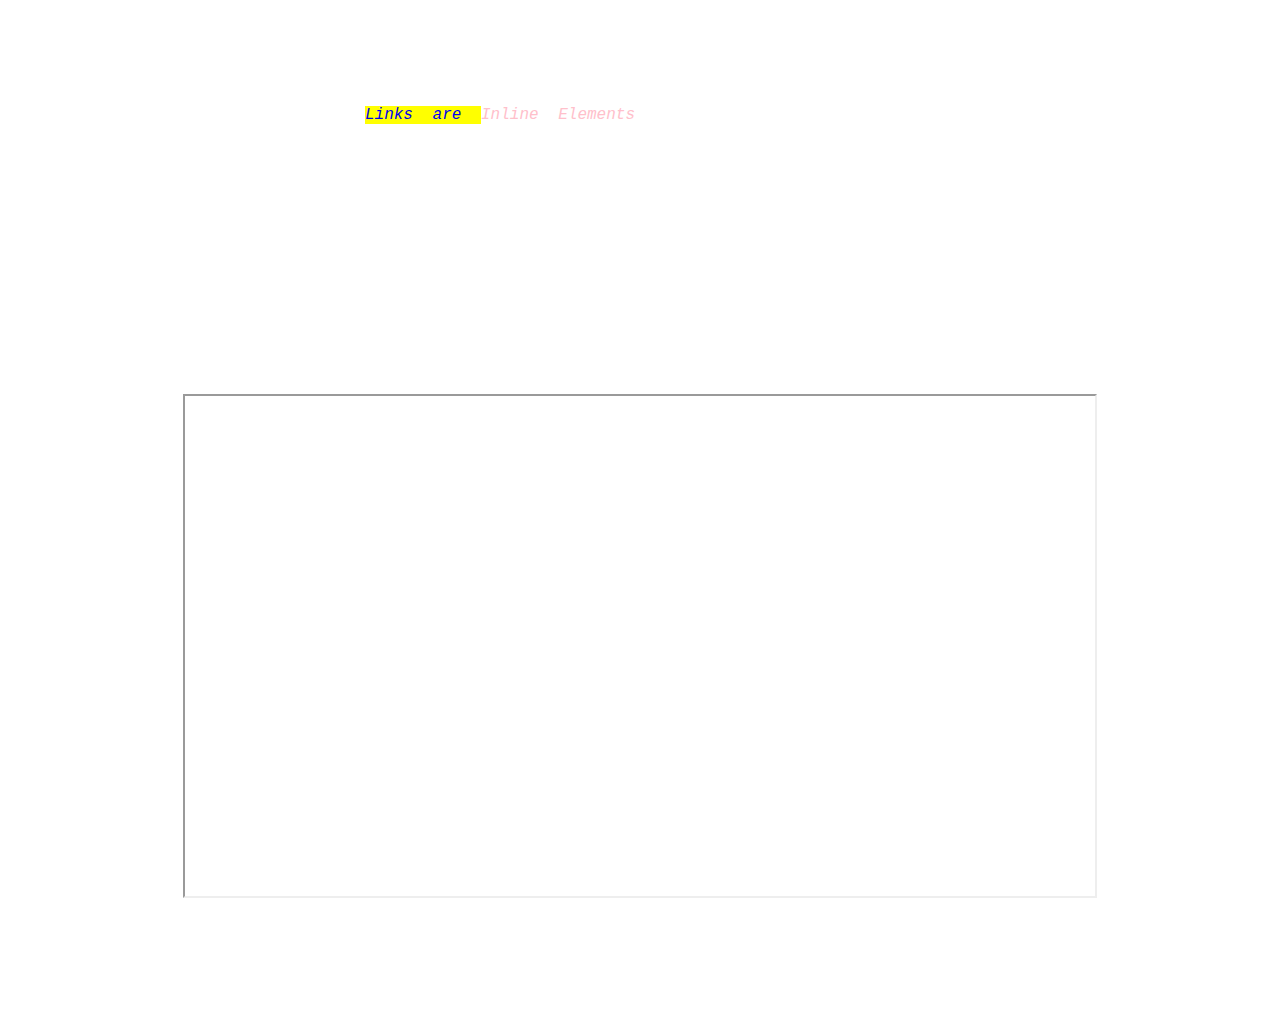
<file: index.html>
<!DOCTYPE html>
<html lang="en">
<head>
    <link rel="icon" type="image/png" href="http://itsaian.tech/img/aian_logo.png">

    <meta charset="UTF-8">
    <meta name="viewport" content="width=\, initial-scale=1.0">
    <title>Main</title>
</head>
<body style="background-image: url(https://cdn.wallpapersafari.com/45/96/4sVxgH.jpg); color: white; background-repeat: no-repeat; background-size: cover; background-attachment: fixed; font-family: 'Courier New', Courier, monospace; font-style: italic; font-weight: 20; text-align: center; text-decoration: dotted; line-height: 1; word-spacing: 10px;">

    </style>
    <h1>Hello world</h1>
    <p> NABAGO TO</p>
    <a href="test.html" style="background-color: yellow; text-decoration: none;">Links are </a>
    <a style="color: pink">Inline Elements</a>
    <a>so they fit side-by-side</a>


    
    
<h1><b>This is a h1 Heading</b></h1>
<h2><b>This is a h2 Heading</b></h2>
<h3><b>This is a h3 Heading</b></h3>
<h4><b>This is a h4 Heading</b></h4>
<h5><b>This is a h5 Heading</b></h5>
<h6><b>This is a h6 Heading</b></h6>

<iframe width="910" height="500" src="https://www.youtube.com/embed/-k8T2FRax7U?si=tYmgCsXPdOg2LIYd" title="YouTube video player" frameborder="2" allow="accelerometer; autoplay; clipboard-write; encrypted-media; gyroscope; picture-in-picture; web-share" referrerpolicy="strict-origin-when-cross-origin" allowfullscreen></iframe>

    <ol id="h6" >
        <li>Hello po</li>
        <li>Hello po</li>
        <li>Hello po</li>
        <li>Hello po</li>
        <li>Hello po</li>
    </ol>
    
    

<p></p>
</body>
</html>
</file>
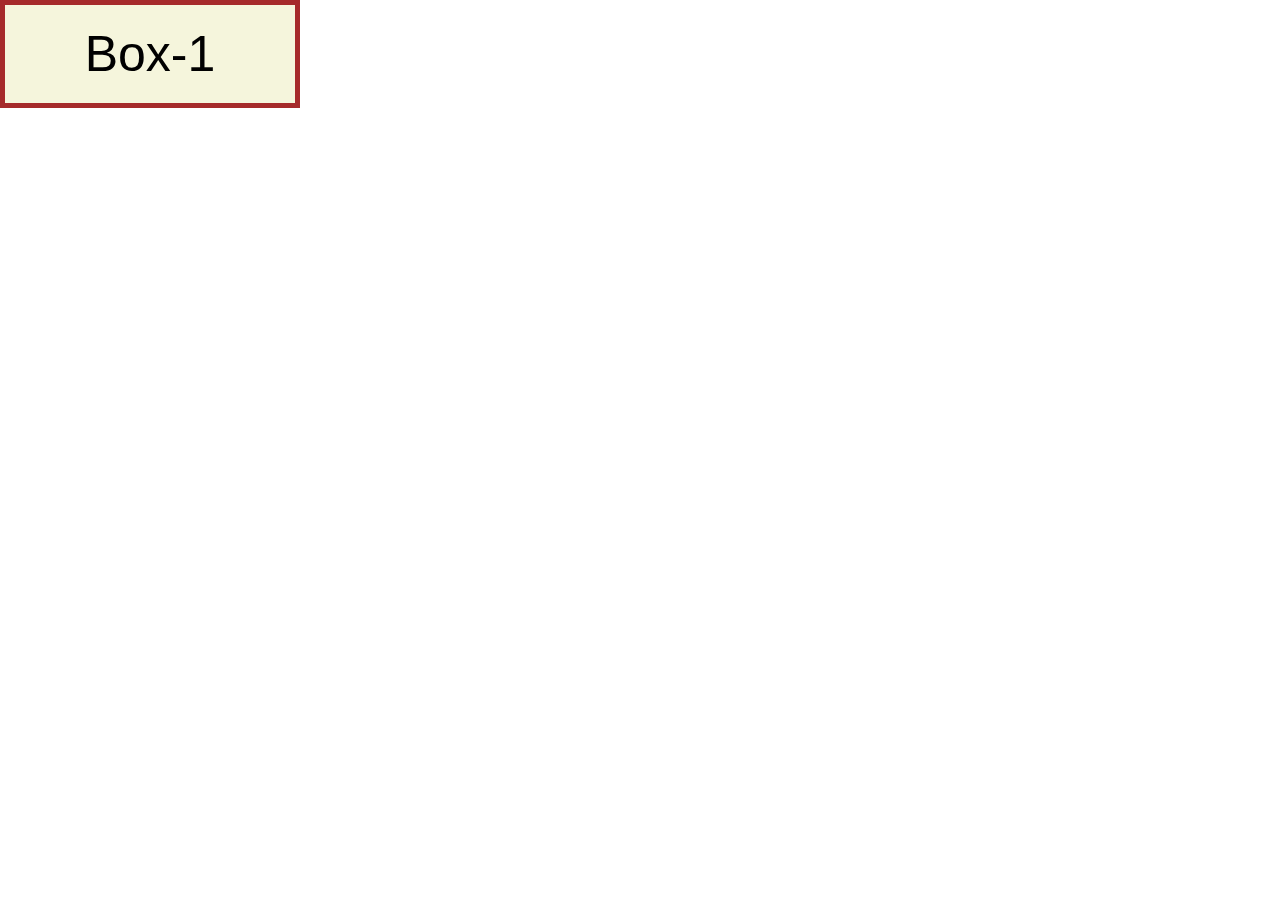
<file: box.html>
<!DOCTYPE html>
<html lang="en">
<head>
    <meta charset="UTF-8">
    <meta name="viewport" content="width=device-width, initial-scale=1.0">
    <title>Document</title>
    <link rel="stylesheet" href="style.css">
</head>
<body>
    <div class="box-1">Box-1</div>
</body>
</html>
</file>
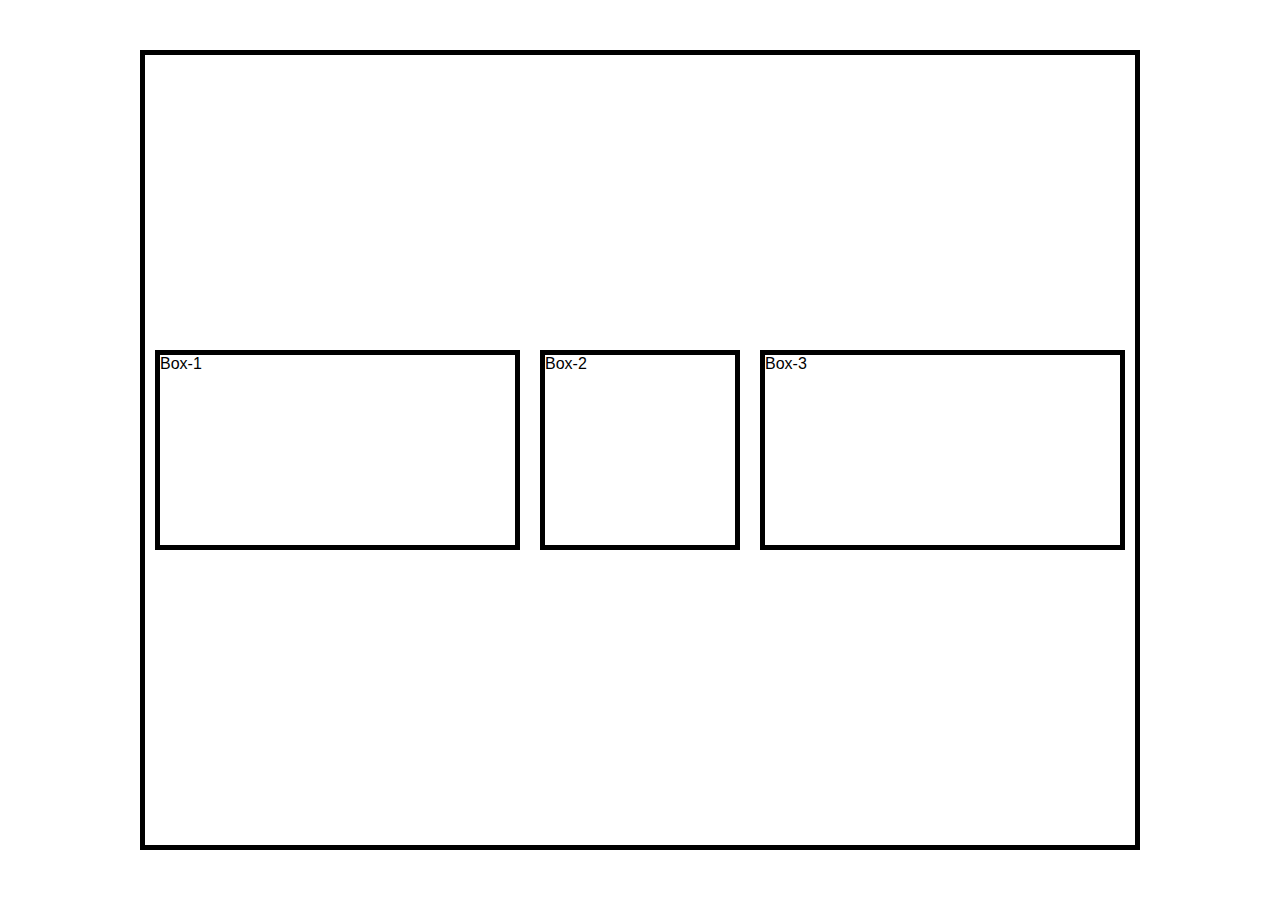
<file: flexbox.html>
<!DOCTYPE html>
<html lang="en">
<head>
    <meta charset="UTF-8">
    <meta name="viewport" content="width=device-width, initial-scale=1.0">
    <title>Document</title>
    <link rel="stylesheet" href="flexbox.css">

</head>
<body>
    
    <main class="flex-container">

        <section class="flex-items-1">
            <p>Box-1</p>
        </section>
        <section class="flex-items-2">
            <p>Box-2</p>
        </section>
        <section class="flex-items-3">
            <p>Box-3</p>
        </section>

    </main>

</body>
</html>
</file>
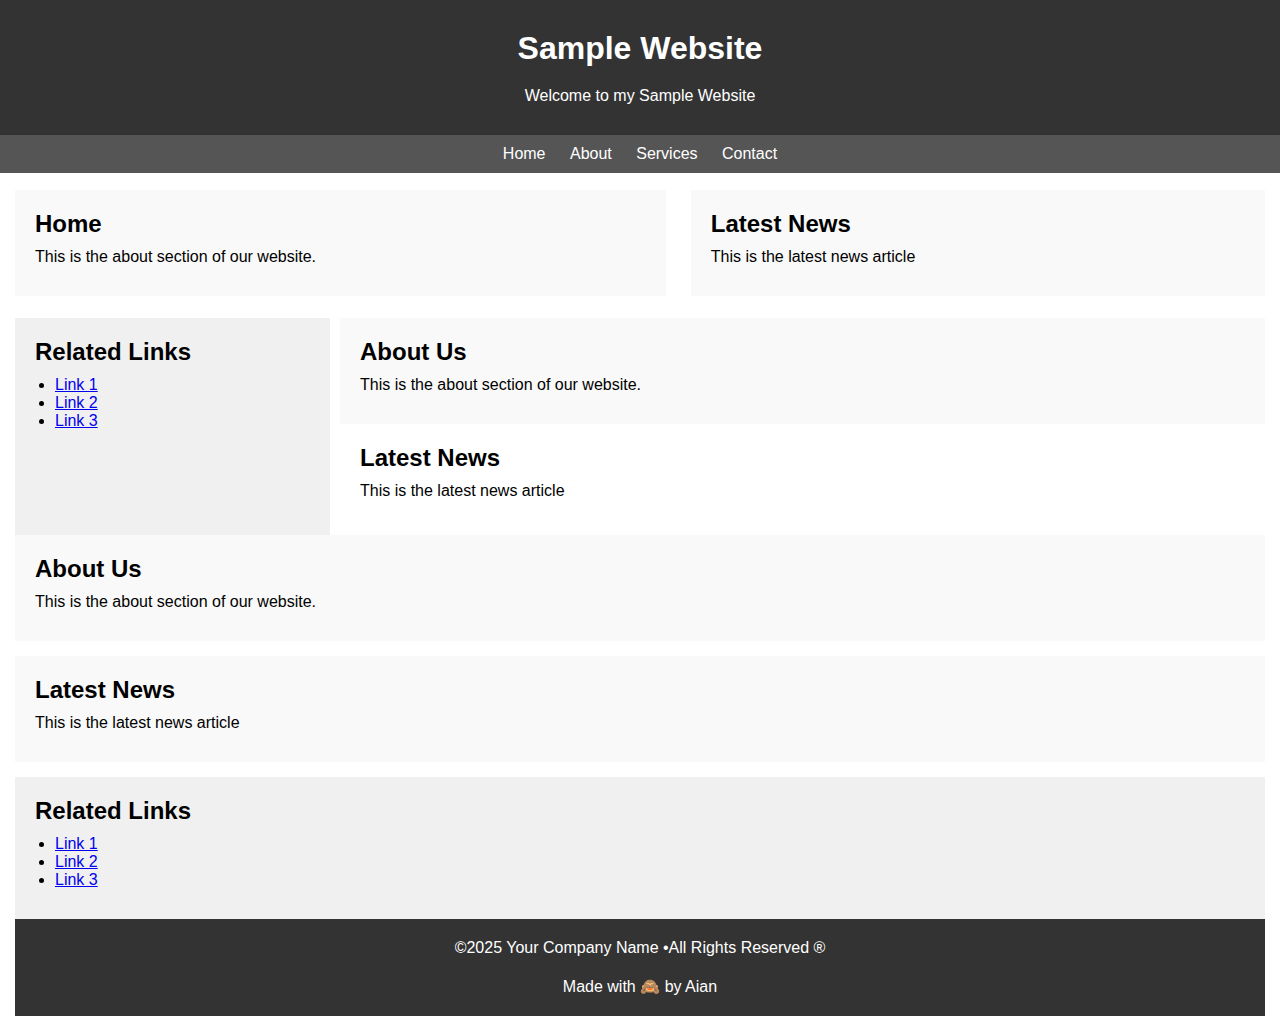
<file: semantics.html>
<!DOCTYPE html>
<html lang="en">
<head>
    <link rel="icon" type="image/png" href="http://itsaian.tech/img/aian_logo.png">

    <meta charset="UTF-8">
    <meta name="viewport" content="width=device-width, initial-scale=1.0">
    <title>Semantics</title>
    <link rel="stylesheet" href="style.css">

</head>
<body>
<header> 





<h1>Sample Website</h1>
<p>Welcome to my Sample Website</p>

</header>

<nav>

    <ul>
        <li><a href="#">Home </a></li>
        <li><a href="#">About </a></li>
        <li><a href="#">Services </a></li>
        <li><a href="#">Contact </a></li>
    </ul>
</nav>


<main class="flex-container">

    <section>
        <h2>Home</h2>
        <p>This is the about section of our website.</p>
    </section>

    <article>
        <h2>Latest News</h2>
        <p>This is the latest news article</p>
    </article>
 

</main>

<!-- unchanged-->


<main class="flex-container-2">

    <aside>

    
        <h2>Related Links</h2>
        <ul>
            <li><a href="#">Link 1</a></li>
            <li><a href="#">Link 2</a></li>
            <li><a href="#">Link 3</a></li>
        </ul>
        </aside>
        

        <main class="main_content">
            <section class="flex-items-1">
                <h2>About Us</h2>
                <p>This is the about section of our website.</p>
        
            </section>
            <section class="flex-items-2">
                <h2>Latest News</h2>
                <p>This is the latest news article</p>
               
            </section>
        </main>


</main>


<main>
   
    <section>
        <h2>About Us</h2>
        <p>This is the about section of our website.</p>
    </section>

<article>
    <h2>Latest News</h2>
    <p>This is the latest news article</p>
</article>
<aside>

    
<h2>Related Links</h2>
<ul>
    <li><a href="#">Link 1</a></li>
    <li><a href="#">Link 2</a></li>
    <li><a href="#">Link 3</a></li>
</ul>
</aside>




<footer>
    <p>&copy;2025 Your Company Name &bull;All Rights Reserved &reg;</p>
    <p>Made with &#128584; by Aian</p>
</footer>

</main>


</body>
</html>
</file>
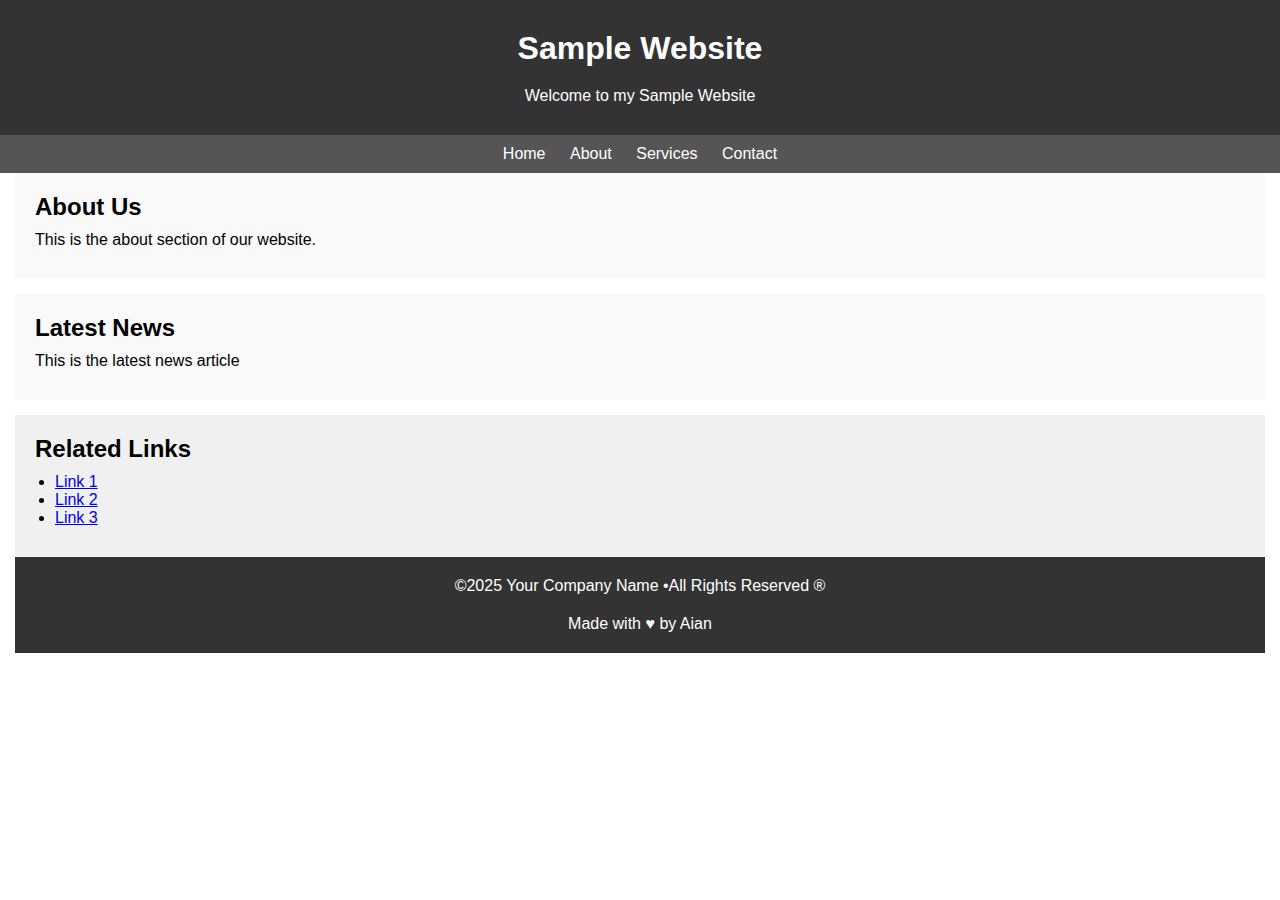
<file: semantics_plain.html>
<!DOCTYPE html>
<html lang="en">
<head>
    <meta charset="UTF-8">
    <meta name="viewport" content="width=device-width, initial-scale=1.0">
    <title>Semantics</title>
    <link rel="stylesheet" href="style.css">

</head>
<body>
<header> 

<h1>Sample Website</h1>
<p>Welcome to my Sample Website</p>

</header>

<nav>

    <ul>
        <li><a href="#">Home </a></li>
        <li><a href="#">About </a></li>
        <li><a href="#">Services </a></li>
        <li><a href="#">Contact </a></li>
    </ul>
</nav>

<main>
    <section>
        <h2>About Us</h2>
        <p>This is the about section of our website.</p>
    </section>

<article>
    <h2>Latest News</h2>
    <p>This is the latest news article</p>
</article>
<aside>
<h2>Related Links</h2>
<ul>
    <li><a href="#">Link 1</a></li>
    <li><a href="#">Link 2</a></li>
    <li><a href="#">Link 3</a></li>
</ul>
</aside>

<footer>
    <p>&copy;2025 Your Company Name &bull;All Rights Reserved &reg;</p>
    <p>Made with &hearts; by Aian</p>
</footer>

</main>




</body>
</html>
</file>
<file: style.css>
* {

    margin: 0;
    padding: 0;
    font-family: Arial;
}

* {
box-sizing: border-box;

}

.box-1{
    width: 300px;
    text-align: center;
    background-color: beige;
    font-size: 50px;
    padding: 20px;
    border: 5px solid brown
}

header {

    text-align: center;
    background-color: #333;
    color: white
    

}

header h1 {

padding-top: 30px;
padding-bottom: 20px;

}

header p {

    padding-bottom: 30px;
}

nav ul{
    
    list-style: none;
    text-align: center;
    background-color: #555;
    padding-top: 10px;
    padding-bottom: 10px;

}

nav ul li{

    display: inline;
}

nav ul li a{

    text-decoration: none;
    margin-left: 10px;
    margin-right: 10px;
    color: white;
    transition: background-color 0.3s, color 0.3s;


}

main section {

    background-color: #f9f9f9;
    margin: 15px 15px 15px 15px;
    padding: 20px;
    margin-top: 0px;

}

main section h2 {

    padding-bottom: 10px;
}

main section p {
    padding-bottom: 10px;


}

main article {

    background-color: #f9f9f9;
    margin: 15px;
    padding: 20px;

}

main article h2 {

    padding-bottom: 10px;
}

main article p {
    padding-bottom: 10px;


}

main aside {

    background-color: #f0f0f0;
    margin: 15px;
    padding: 20px;
    margin-bottom: 0px;

}

main aside h2 {

    padding-bottom: 10px;
    padding-left: 0px;

}

main aside ul {
    padding-left:20px;
    padding-bottom: 10px;

}


nav ul li:hover {

    background-color: grey;
    color: #555;
}

footer {

   
    background-color: #333;
    margin: 0px 15px 15px 15px;
    padding: 10px 10px;
    color: white;
    text-align: center;
}
footer p {

padding: 10px;

}


.flex-container {

    width: auto;
    height:140px;
    padding: 0px 0px 0px 0px;
    display: flex;
    justify-content: center;
    align-items: center;
    flex-direction: row;
    align-content: center;
    margin-left: 5px;
    
    
    }

    .flex-container section {

        margin: 10px;
        flex-grow: 1;

        
        }

        .flex-container article {

            flex-grow: 1;

            }


    .flex-container-2  {

        width: auto;
        height: auto;
        display: flex;
        justify-content: left;
        align-content: center;
        margin: 0px 10px 0px 10px;

        
        
        }

        .flex-container-2 aside {
            flex: 0 0 25%;
            margin: 5px;
            margin-bottom: 0px;

            
            
            

        }

        .flex-container-2 .main_content {
            flex-grow: 1;
            margin: 5px;

        }

        .flex-container-2 .main_content .flex-items-1 {


            margin: auto;
        }

        .flex-container-2 .main_content .flex-items-2 {
            background-color: #f0f0f000;
            margin: auto;
        }
</file>
<file: flexbox.css>
body, html {


    height: 100%;
    margin: 0px;
    display: flex;
    justify-content: center;
    align-items: center;
    
    }

* {

    margin: 0;
    padding: 0;
    font-family: Arial;
}

* {
box-sizing: border-box;

}



.flex-container {

width: 1000px;
height: 800px;
border: 5px solid black;
padding: 0px 20px 20px 0px;
display: flex;
justify-content: center;
align-items: center;
gap: 10px 20px;
flex-direction: row;
align-content: center;
padding: 10px;


}

.flex-container section {

width: 200px;
height: 200px;
border: 5px solid black;


}

.flex-container .flex-items-1 {
    
    order: 1;
    flex-grow: 1;

}


.flex-container .flex-items-2 {
    
    order: 2;
    flex-shrink: 1;
    
}


.flex-container .flex-items-3 {
    
    order: 3;
    flex-grow: 1;

}
</file>
